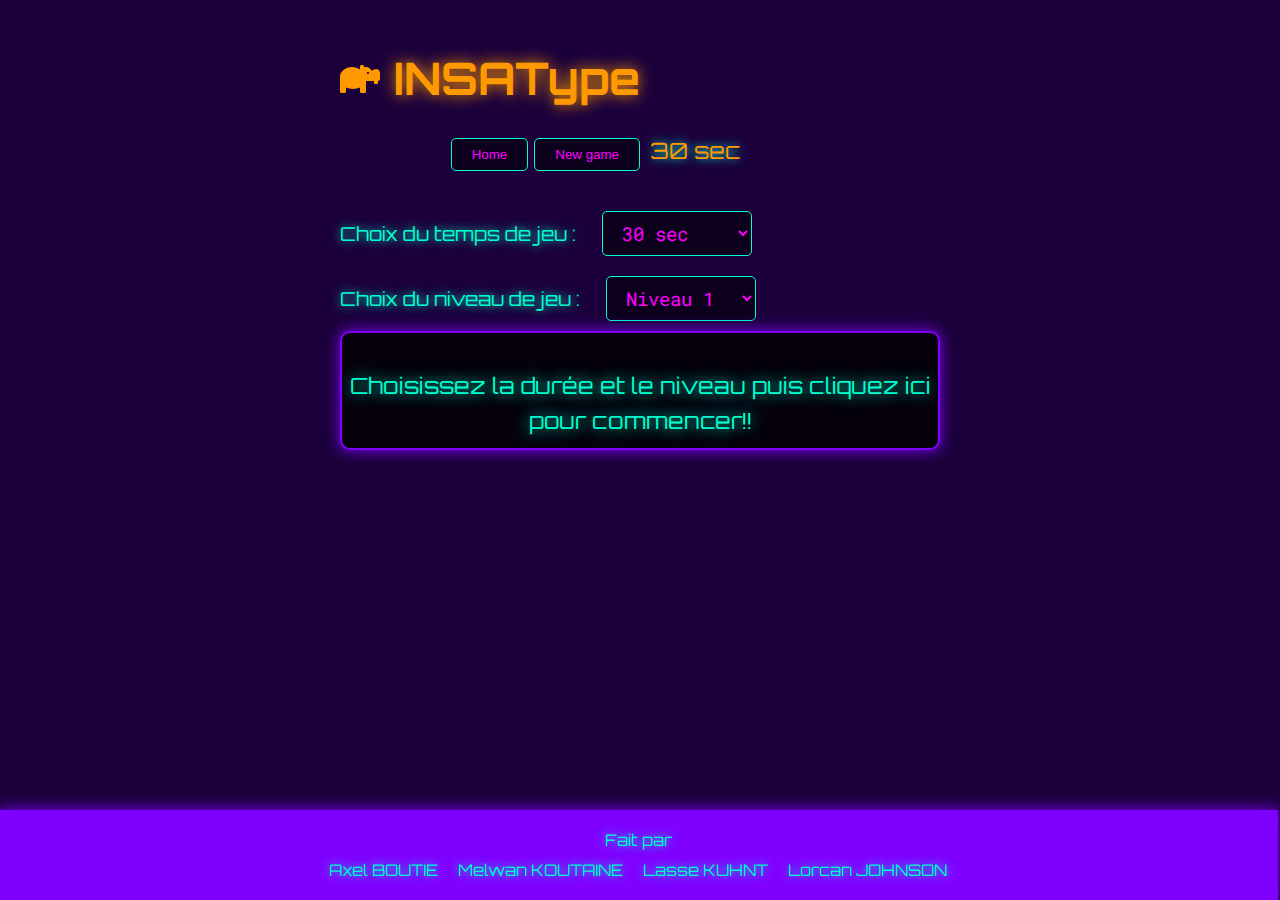
<file: Mot/mot.html>
<!doctype html>
<html lang="en">
<head>
    <meta charset="UTF-8">
    <meta name="viewport" content="width=device-width, user-scalable=yes">
    <title>INSA type</title>
    <meta name="description" content="">
    <link rel="stylesheet" href="styles.css">
</head>
<body>
    <main>
        <h1>
            <svg xmlns="http://www.w3.org/2000/svg" viewBox="0 0 640 512"><path d="M584.2 96.36c-28.88-1.701-54.71 17.02-79.74 26.49C490 88.22 455.9 64 416 64c-11.25 0-22 2.252-32 5.877V56C384 42.75 373.2 32 360 32h-16C330.8 32 320 42.75 320 56v49C285.1 79.62 241.2 64 192 64C85.1 64 0 135.6 0 224v232C0 469.3 10.75 480 24 480h48C85.25 480 96 469.3 96 456v-62.87C128.4 407.5 166.8 416 208 416s79.63-8.492 112-22.87V456c0 13.25 10.75 24 24 24h48c13.25 0 24-10.75 24-24V288h128v32c0 8.837 7.163 16 16 16h32c8.837 0 16-7.163 16-16V288c17.62 0 32-14.38 32-32l-.0001-96.07C639.1 127.8 616.4 98.25 584.2 96.36zM447.1 176c-8.875 0-16-7.125-16-16S439.1 144 448 144s16 7.125 16 16S456.9 176 447.1 176z"/></svg>
            INSAType
        </h1>
       
        <div id="header">
            <div id="buttons">
                <button onclick="window.location.href='../index.html';">Home</button>
                <button id="newGameBtn">New game</button>
            </div>
            <div id="info"></div>
        </div>
        <div>
            <label for="tempSelect">Choix du temps de jeu :</label>
            <select id="tempSelect">
                <option id="value1" value="30">30 sec</option>
                <option  id="value1"  value="60">1 min</option>
            </select>
            <label for="NivSelect">Choix du niveau de jeu :</label>
            <select id="NivSelect">
                <option value="lv1">Niveau 1</option>
                <option value="lv2">Niveau 2</option>
                <option value="lv3">Niveau 3</option>
            </select>
        </div>
        <div id="game" tabindex="0">
            <div id="mots"></div>
            <div id="cursor"></div>
            <div id="focus-error">Choisissez la durée et le niveau puis cliquez ici pour commencer!!</div>
        </div>
    </main>
    
    <script src="mot.js"></script>

    <footer>
        <p>Fait par</p>
        <ul class="nav-link">
            <li>Axel BOUTIE</li>
            <li>Melwan KOUTAINE</li>
            <li>Lasse KUHNT</li>
            <li>Lorcan JOHNSON</li>
        </ul>
    </footer>
</body>
</html>
</file>
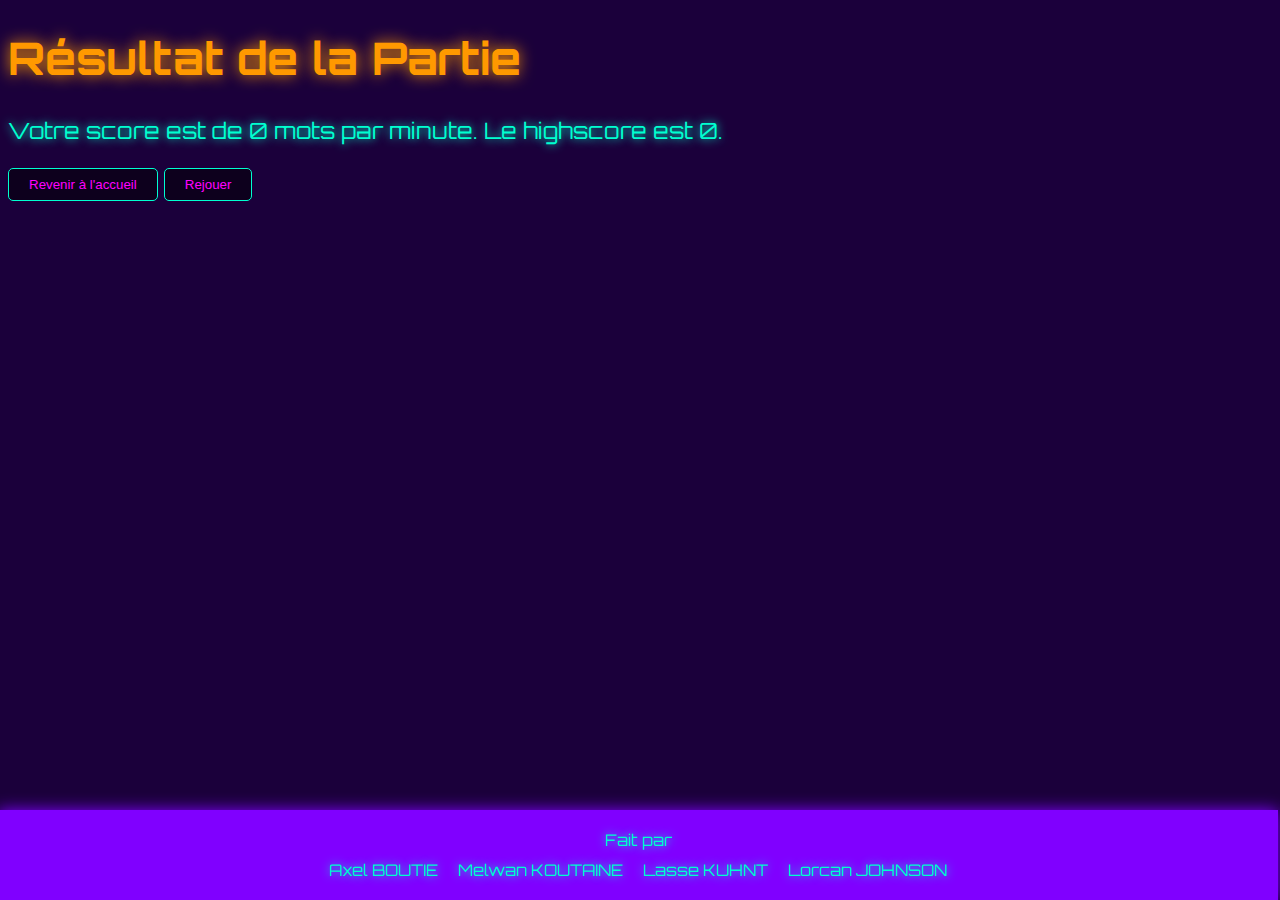
<file: Mot/pagefin.html>
<!DOCTYPE html>
<html lang="en">
<head>
    <meta charset="UTF-8">
    <meta name="viewport" content="width=device-width, initial-scale=1.0">
    <title>Résultat</title>
    <link rel="stylesheet" href="styles.css">
    
</head>
<body>
    <h1>Résultat de la Partie</h1>
    <p id="resultat"></p>
    <button onclick="location.href='../index.html'">Revenir à l'accueil</button>
    <button onclick="location.href='mot.html'">Rejouer</button>

    <script>
        document.addEventListener('DOMContentLoaded', () => {
            const resultat = parseInt(localStorage.getItem('resultat'), 10) || 0;
            let highscore = parseInt(localStorage.getItem('highscore'), 10) || 0;
            if (resultat > highscore) {
                highscore = resultat;
                localStorage.setItem('highscore', highscore);
                document.getElementById('resultat').innerHTML = `Vous avez atteint un nouveau highscore de ${resultat} mots par minute !`;
            }
            else {
                document.getElementById('resultat').innerHTML = `Votre score est de ${resultat} mots par minute. Le highscore est ${highscore}.`;
            }
            let history = JSON.parse(localStorage.getItem('history')) || [];
            history.push(resultat);
            localStorage.setItem('history', JSON.stringify(history));
        });
    </script>
    <footer>
        <p>Fait par</p>
        <ul class="nav-link">
            <li>Axel BOUTIE</li>
            <li>Melwan KOUTAINE</li>
            <li>Lasse KUHNT</li>
            <li>Lorcan JOHNSON</li>
        </ul>
    </footer>
</body>
</html>
</file>
<file: Mot/styles.css>
@import url('https://fonts.googleapis.com/css2?family=Orbitron:wght@400;700&family=Roboto+Mono&display=swap');

:root {
    --bgColor: #1b003b; /* Noir avec une touche de violet */
    --textPrimary: #00ffd0; /* Cyan néon */
    --textSecondary: #ff00ff; /* Rose électrique */
    --primaryColor: #ff9900; /* Orange vibrant */
    --secondaryColor: #8000ff; /* Violet électrique */
}

body {
    font-family: 'Orbitron', sans-serif;
    background-color: var(--bgColor);
    color: var(--textPrimary);
    font-size: 1.4rem;
    text-shadow: 0 0 10px var(--textPrimary);
}

main {
    width: 600px;
    margin: 50px auto;
}

h1 {
    color: var(--primaryColor);
    text-shadow: 0 0 15px var(--primaryColor);
}

h1 svg {
    width: 40px;
    fill: var(--primaryColor);
}

#header {
    display: grid;
    grid-template-columns: 1fr 1fr;
    margin: 20px 6px 30px;
}

#buttons {
    text-align: right;
}

#info {
    color: var(--primaryColor);
    padding-left: 10px;
}

button {
    background: rgba(0, 0, 0, 0.5);
    border: 1px solid var(--textPrimary);
    color: var(--textSecondary);
    padding: 8px 20px;
    border-radius: 5px;
    cursor: pointer;
    transition: background 0.3s ease, color 0.3s ease, transform 0.2s ease;
}

button:hover {
    background: var(--textSecondary);
    color: var(--bgColor);
    transform: scale(1.1);
    box-shadow: 0 0 10px var(--textSecondary);
}
#tempSelect, #NivSelect {
    background: rgba(0, 0, 0, 0.5);
    border: 1px solid var(--textPrimary);
    color: var(--textSecondary);
    padding: 8px 15px;
    border-radius: 5px;
    font-size: 1.2rem;
    font-family: 'Roboto Mono', monospace;
    cursor: pointer;
    transition: background 0.3s ease, color 0.3s ease, transform 0.2s ease;
    width: 150px;
    margin: 10px;
}

/* Effet au survol des sélecteurs */
#tempSelect:hover, #NivSelect:hover {
    background: var(--textSecondary);
    color: var(--bgColor);
    transform: scale(1.05);
    box-shadow: 0 0 10px var(--textSecondary);
}


#tempSelect:focus, #NivSelect:focus {
    outline: none;
    background: var(--secondaryColor);
    color: var(--bgColor);
    box-shadow: 0 0 10px var(--secondaryColor);
}


label {
    color: var(--textPrimary);
    font-size: 1.2rem;
    margin-right: 10px;
    display: inline-block;
}

div#game {
    line-height: 35px;
    height: 105px;
    overflow: hidden;
    position: relative;
    border: 2px solid var(--secondaryColor);
    border-radius: 10px;
    padding: 5px;
    background: rgba(0, 0, 0, 0.8);
    box-shadow: 0 0 15px var(--secondaryColor);
}

div#game:focus {
    outline: 0;
    background: rgba(0, 0, 0, 0.9);
}

#mots {
    filter: blur(5px);
    color: var(--textSecondary);
}

#game:focus #mots {
    filter: blur(0);
    text-shadow: 0 0 10px var(--textSecondary);
}

#focus-error {
    position: absolute;
    inset: 0;
    text-align: center;
    padding-top: 35px;
    color: var(--textPrimary);
    text-shadow: 0 0 15px var(--textPrimary);
}

#game:focus #focus-error {
    display: none;
}

div.mot {
    display: inline-block;
    font-family: 'Roboto Mono', monospace;
    margin: 0 5px;
}

.lettre.correct {
    color: var(--textPrimary);
    font-weight: bold;
    text-shadow: 0 0 10px var(--textPrimary);
}

.lettre.incorrect {
    color: #ff004d; /* Rouge intense */
    text-shadow: 0 0 10px #ff004d;
}

@keyframes blink {
    0% {
        opacity: 1;
    }
    50% {
        opacity: 0;
    }
    100% {
        opacity: 1;
    }
}



@keyframes shake {
    0%, 100% {
        transform: translate(0, 0);
    }
    25% {
        transform: translate(-2px, 2px);
    }
    50% {
        transform: translate(2px, -2px);
    }
    75% {
        transform: translate(-2px, -2px);
    }
}

body.shake {
    animation: shake 0.3s ease-in-out;
}

#cursor {
    display: none;
    width: 2px;
    height: 1.6rem;
    background: var(--primaryColor);
    position: fixed;
    top: 213px;
    
    left: 670px;
    animation: blink 0.3s infinite;
    box-shadow: 0 0 10px var(--primaryColor);
}

#game:focus #cursor {
    display: block;
}

#game.over #mots {
    opacity: 0.5;
    filter: blur(0px);
}

#game.over:focus #cursor {
    display: none;
}

#game.over #focus-error {
    display: none;
}


footer {
    position: fixed;
    bottom:0 ;
    background-color: var(--secondaryColor);
    box-shadow: 0 0 15px var(--secondaryColor);
    color: var(--textPrimary);
    padding: 20px 0;
    text-align: center;
    width: 100%;
    margin-left: -10px;
}

footer p {
    margin: 0;
    font-size: 1rem;
}

footer ul.nav-link {
    list-style: none;
    margin: 10px 0 0;
    padding: 0;
    display: flex;
    justify-content: center;
    gap: 20px;
}

footer ul.nav-link li {
    color: var(--textPrimary);
    font-size: 1rem;
    text-shadow: 0 0 10px var(--textPrimary);
}
</file>
